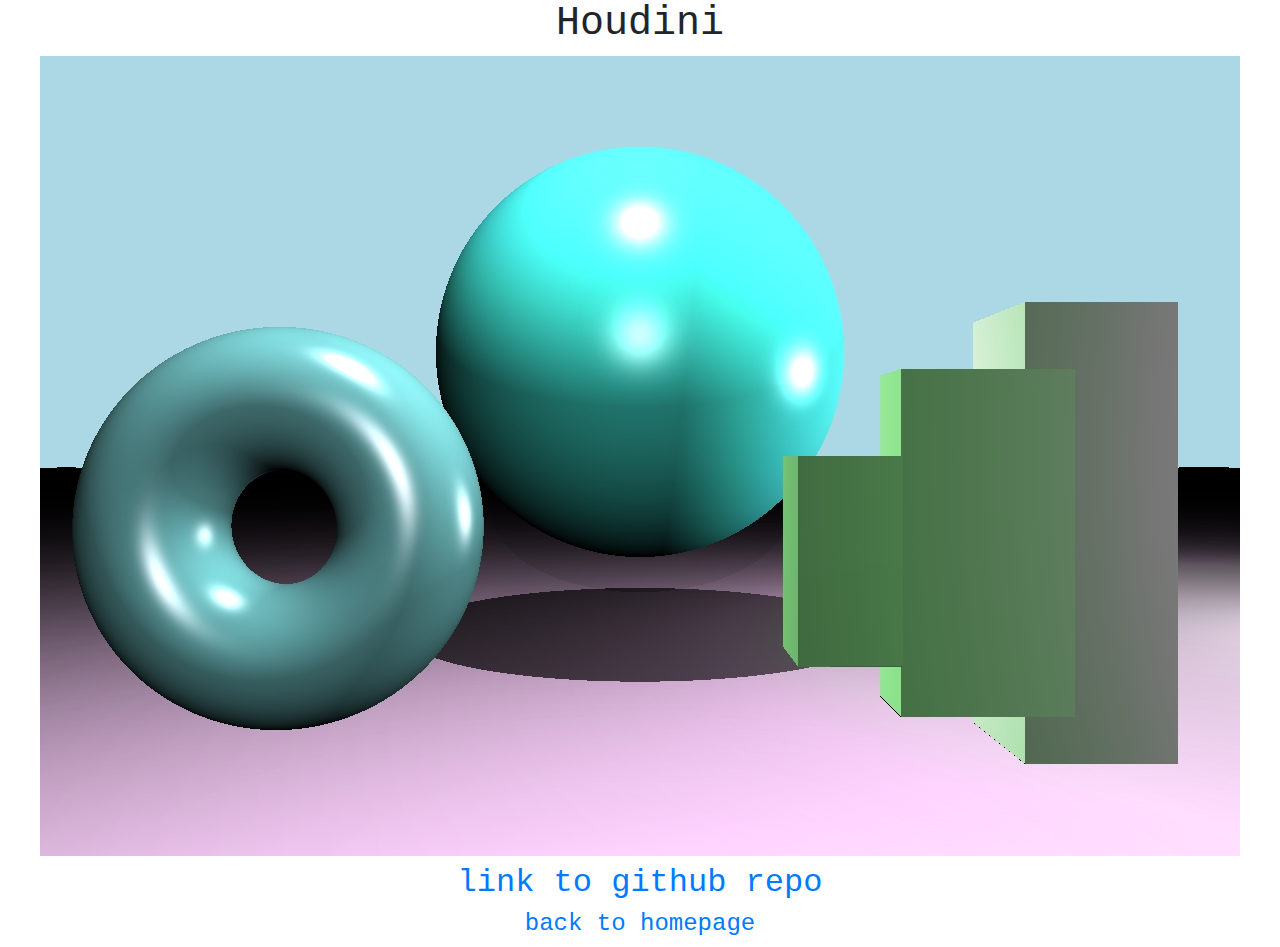
<file: houdini.html>
<!DOCTYPE html>
<html>

<head>
    <title> Rebecca Zumaeta's Open Framework projects</title>
    <meta charset="UTF-8">

    <link rel="stylesheet" href="https://cdn.jsdelivr.net/npm/bootstrap@4.0.0/dist/css/bootstrap.min.css" integrity="sha384-Gn5384xqQ1aoWXA+058RXPxPg6fy4IWvTNh0E263XmFcJlSAwiGgFAW/dAiS6JXm" crossorigin="anonymous">

<link rel="stylesheet" type="text/css" href="./main.css">
	
<meta content="width=device-width, initial-scale=1" name="viewport" />


</head>


<body>
    <div class="container-fluid center">

    <h1>
        Houdini
    </h1>

    <img src="https://rezum.github.io/pic/RayMarching.jpg">
    <h2>
       
    </h2>

    

    <a href="https://github.com/rezum" >

        <h2>
            link to github repo 
        </h2>
    </a>
    
    
</div>

</body>




<footer >
    <div class="container-fluid center">
    
    <a href="index.html" >

        <h4>
            back to homepage
        </h4>
    </a>
</div>
</footer>

</html>
</file>
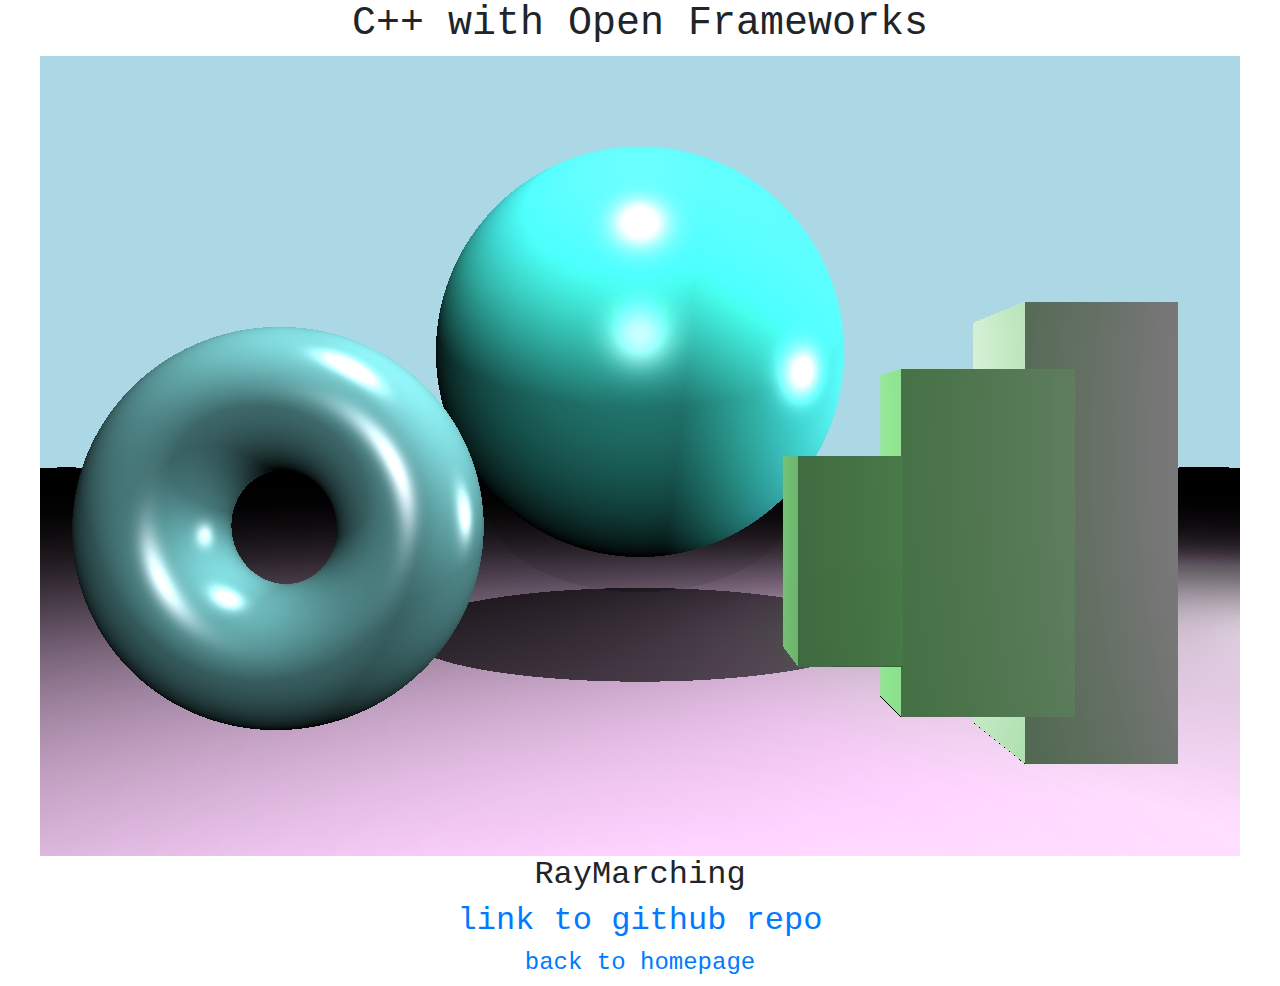
<file: openFramework.html>
<!DOCTYPE html>
<html>

<head>
    <title> Rebecca Zumaeta's Open Framework projects</title>
    <meta charset="UTF-8">

    <link rel="stylesheet" href="https://cdn.jsdelivr.net/npm/bootstrap@4.0.0/dist/css/bootstrap.min.css" integrity="sha384-Gn5384xqQ1aoWXA+058RXPxPg6fy4IWvTNh0E263XmFcJlSAwiGgFAW/dAiS6JXm" crossorigin="anonymous">

<link rel="stylesheet" type="text/css" href="./main.css">
	
<meta content="width=device-width, initial-scale=1" name="viewport" />


</head>


<body>
    <div class="container-fluid center">

    <h1>
        C++ with Open Frameworks 
    </h1>

    <img src="https://rezum.github.io/pic/RayMarching.jpg">
    <h2>
        RayMarching
    </h2>

    

    <a href="https://github.com/rezum" >

        <h2>
            link to github repo 
        </h2>
    </a>
    
    
</div>

</body>




<footer >
    <div class="container-fluid center">
    
    <a href="index.html" >

        <h4>
            back to homepage
        </h4>
    </a>
</div>
</footer>

</html>
</file>
<file: main.css>
.center{
	position: relative;
	margin: 0;
    font-family: monospace;
    text-align: center;
    background-color: white;

}


.container-fluid{
	padding-right: 0px;
    padding-left: 0px;
    margin-right: 0px;
    margin-left: 0px;
}

@media  screen and (max-width: 900px) {
    img{width:100%}
}

.mini{
    max-width: 30%;
    align-items: center; 
    margin-left: auto;
    margin-right: auto;
    text-align: center;
  
}

.img{
    float: left;
    width: 32%;
    padding: 5px;
}
</file>
